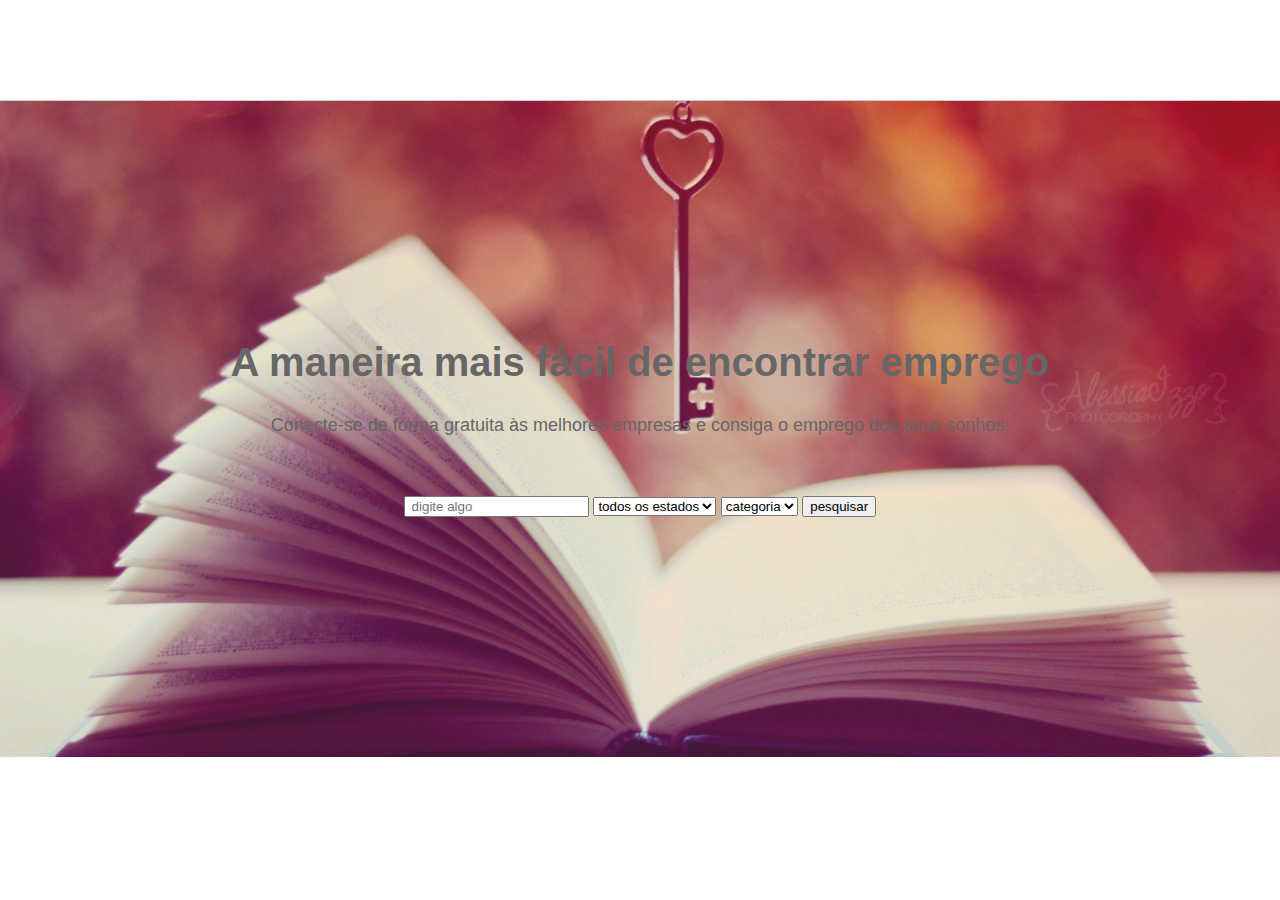
<file: index.html>
<!doctype html>
<html>
<head>
<title> curso </title>
    <meta charet= / "utf-8">
    <meta name= "viewport"content= "width=device-width-sacale=1.0">    
    <link rel="stylesheet" type="text/css" href="css/style.css">    
    <link rel="preconnect" href="https://fonts.googleapis.com">
    <link rel="preconnect" href="https://fonts.gstatic.com" crossorigin>
    <link href="https://fonts.googleapis.com/css2?family=Whisper&display=swap" rel="stylesheet">
    <link rel="stylesheet" href="https://cdnjs.cloudflare.com/ajax/libs/font-awesome/6.5.1/css/all.min.css" integrity="sha512-DTOQO9RWCH3ppGqcWaEA1BIZOC6xxalwEsw9c2QQeAIftl+Vegovlnee1c9QX4TctnWMn13TZye+giMm8e2LwA==" crossorigin="anonymous" referrerpolicy="no-referrer"/>

    </head>
<body>  
    <div class="container">
    </div>
    <header>
        <nav>
            <div class="nav-container">
               
<i class="fa-solid fa-seedling"></i>
            </div>
        </nav>
   </header>
<div id="main-banner">
       <div id="search-form">
           <h1> A maneira mais fácil de encontrar emprego </h1>
               <p> Conecte-se de forma gratuita às melhores empresas e consiga o emprego dos seus sonhos.</p>
                   <form>
                       <input type="text" name="job" placeholder=" digite algo">
                          <select name="region">
                        <option value="  ">todos os estados</option>
                     </select>
                 <select name="category">
            <option value="  "> categoria </option>
        </select>
    <input type="submit" value="pesquisar">
 </form>
 <h1></h1>
    </body>
    </html>
</file>
<file: css/style.css>
/*reset*/

body{
    margin:0;

}
/*geral*/
html {

    font-family: "Ojuju", sans-serif;
    }
    h1,h2,h3,h4,h5,p,span{
    margin:0;
    color:#666;
}
•container {
     max-width: 1920 px;
     width:100%;
}
header{
     position: relative;
     top: 0;
      height:auto;
      width:100%
}
nav{
    position: fixed;
    top: 0;
     height: 100px;
     width: 100%;
     z-index: 1;
     background-color:#FFF;
     border-bottom:1px solid#CCC;
}
    #main-banner{
    background-color:red;
    background:url("../img/banner6.jpg")no-repeat;
    background-size:cover;
    background-position:0 55%;
    position:relative;
    margin-top:100px;
}
    #search-form{
    position: relative;
    width:80%;
    margin-left:auto;
    margin-right:auto;
    padding-top:15em;
    padding-bottom:15em;
    Text-align:center;
}
#search-form h1{
font-size: 40px;
}
#search-form p{
margin-top:30px;
margin-bottom:60px;
font-size:18px;
font-weight:300px;
}
/formulário/

#search-form input,
    #search-form select{
    background-color:#fff;
    border-radius:5px;
    border-color:transparent;
    padding:10px 20px;
    font-size:18px;
    Margin:0 10px;
}
    #search-form input type=submit{
    background-color:#3381f3;
    text-transform:uppercase;->
    color:#fff;
    cursor:pointer;
    transition:0.5s;
}
</file>
